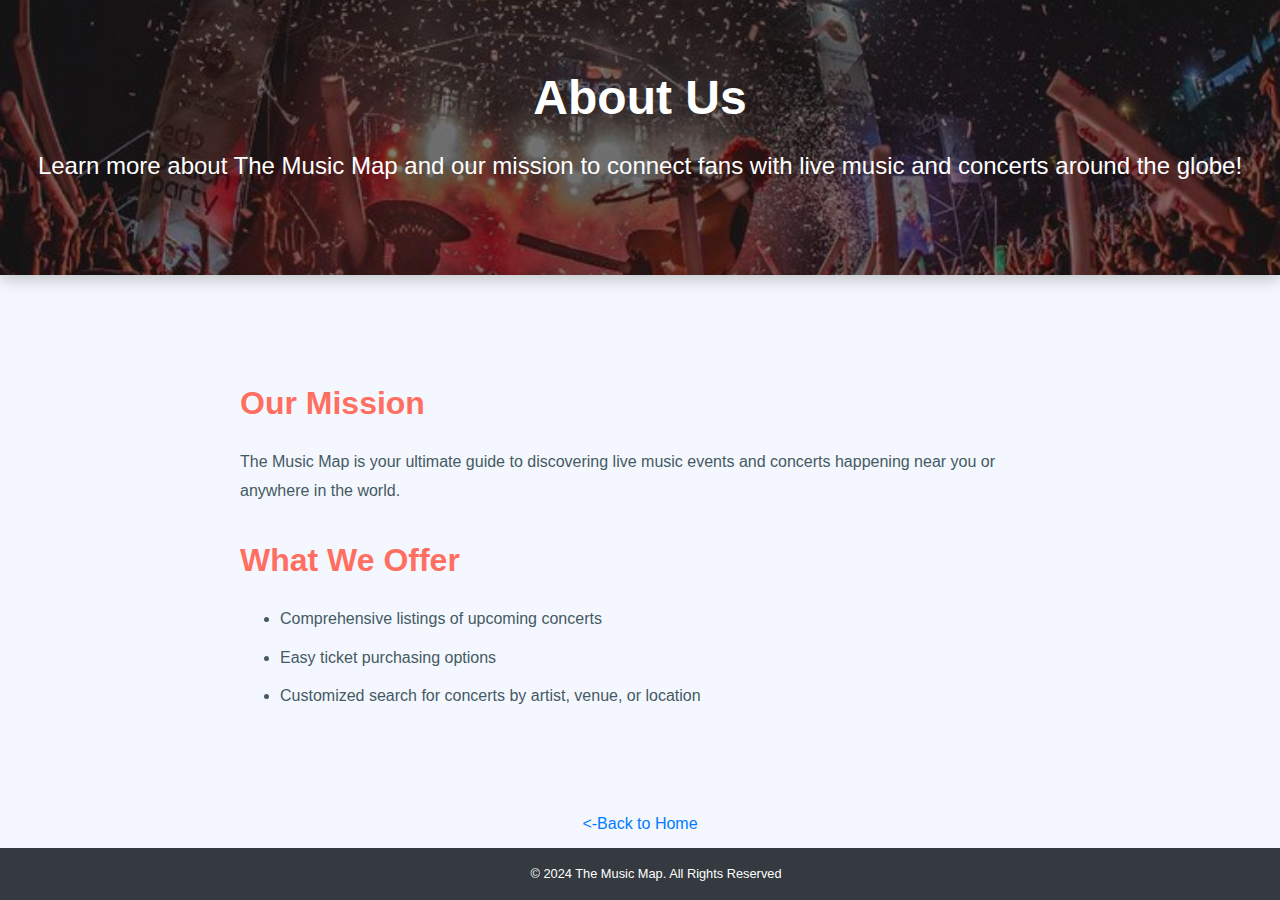
<file: about.html>
<!DOCTYPE html>
<html lang="en">
<head>
    <meta charset="UTF-8">
    <meta name="viewport" content="width=device-width, initial-scale=1.0">
    <title>About Us - The Music Map</title>
    <link rel="stylesheet" href="styles.css">
</head>
<body>
    <div class="hero-section">
        <h1>About Us</h1>
        <p>Learn more about The Music Map and our mission to connect fans with live music and concerts around the globe!</p>
    </div>

    <div class="about-content">
        <section>
            <h2>Our Mission</h2>
            <p>The Music Map is your ultimate guide to discovering live music events and concerts happening near you or anywhere in the world.</p>
        </section>

        <section>
            <h2>What We Offer</h2>
            <ul>
                <li>Comprehensive listings of upcoming concerts</li>
                <li>Easy ticket purchasing options</li>
                <li>Customized search for concerts by artist, venue, or location</li>
            </ul>
        </section>
    </div>

    <div style="text-align: center; margin-top: 10px;">
        <a href="index.php" style="text-decoration: none; color: #007bff;"><-Back to Home</a>
    </div>

    <footer>
        <p>&copy; 2024 The Music Map. All Rights Reserved</p>
    </footer>
</body>
</file>
<file: styles.css>
/* Reset some default browser styles */
body {
    font-family: 'Poppins', sans-serif;
    margin: 0;
    padding: 0;
    background-color: #F4F7FD;
    line-height: 1.6;
    color: #333;
    display: flex;
    flex-direction: column;
    min-height: 100vh;
}

.hero-section {
    background: url('pictures/download\ \(3\).jpg') no-repeat center center/cover;
    color: white;
    text-align: center;
    padding: 60px 20px;
    position: relative;
    box-shadow: 0 5px 15px rgba(0, 0, 0, 0.2);
    margin-bottom: 1%;
}

.hero-section::before {
    content: "";
    position: absolute;
    top: 0;
    left: 0;
    width: 100%;
    height: 100%;
    background: rgba(0, 0, 0, 0.5); 
    z-index: 1;
}

.hero-section * {
    z-index: 2;
    position: relative;
}

.hero-section h1 {
    font-size: 3rem;
    margin: 0;
    font-family: 'Montserrat', sans-serif;
    font-weight: bold;
}

.hero-section p {
    margin: 10px 0 30px;
    font-size: 1.5rem;
}

.hero-section img.artist-image {
    max-width: 300px;
    height: 200px;
    object-fit: cover;
    border-radius: 10%;
    margin-left: 20px;
    box-shadow: 0 4px 10px rgba(0, 0, 0, 0.2);
    border: 4px solid #ffc107;
    margin-top: 20px;
}


.hero-overlay {
    position: absolute;
    top: 0;
    left: 0;
    width: 100%;
    height: 100%;
    background: rgba(0, 0, 0, 0.4);
    display: flex;
    flex-direction: column;
    justify-content: center;
    align-items: center;
    z-index: 1;
}

.hero-title {
    font-size: 3rem;
    font-weight: bold;
    z-index: 2;
}

.hero-genre, .hero-bio {
    font-size: 1.5rem;
    margin: 10px 0;
    z-index: 2;
}

.cta-button {
    background-color: #FF6F61;
    color: white;
    padding: 12px 24px;
    text-decoration: none;
    border-radius: 50px;
    font-weight: bold;
    font-size: 1rem;
    box-shadow: 0 4px 8px rgba(0, 0, 0, 0.2);
    transition: background-color 0.3s ease;
    display: inline-block;
    margin: 10px 5px;
}

.cta-button :hover {
    background-color: #FF8C42;
    transform: scale(1.05);
}

.search-form {
    margin-top: 30px;
}

.search-form input {
    padding: 12px;
    font-size: 1.1rem;
    width: 70%;
    max-width: 600px;
    border: 1px solid #ced4da;
    border-radius: 10px;
}

.search-form button {
    padding: 12px 24px;
    font-size: 1rem;
    color: white;
    background-color: #FF6F61;
    border: none;
    border-radius: 10px;
    cursor: pointer;
}

.search-form button:hover {
    background-color: #FF8C42;
}

.genre-form, .search-form {
    margin-top: 20px;
}

.genre-form label {
    font-weight: bold;
    margin-right: 10px;
}

.concerts-section {
    width: 650px;
    background-color: #F8F1FF;
    padding: 1rem;
    border-top: 2px solid #dee2e6;
    margin-top: 5px;
    border-radius: 8px;
    box-shadow: 0 6px 12px rgba(0, 0, 0, 0.1);
    z-index: 10;
    position: relative;
    flex-direction: column;
    margin: 20px auto;
    margin-left: 50px;
}

.concerts-container {
    display: grid;
    grid-template-columns: repeat(auto-fit, minmax(300px, 1fr));
    gap: 20px;
    justify-items: center;
    margin-top: 40px;
}

.concert-card {
    background: white;
    border: 1px solid #ddd;
    padding: 10px 15px;
    border-radius: 10px;
    box-shadow: 0 6px 12px rgba(0, 0, 0, 0.1);
    transition: transform 0.3s ease, box-shadow 0.3s ease;
    text-align: center;
    width: 100%;
    max-width: 500px;
    height: auto;
    max-height: 150px;
    justify-content: space-between;
    display: flex;
    flex-direction:row;
}

.concert-card:hover {
    transform: translateY(-10px);
    box-shadow: 0 8px 16px rgba(0, 0, 0, 0.15);
}

.concert-card h3 {
    font-size: 1.2rem;
    color: #FF6F61;
    margin-bottom: 10px;  
}

.concert-card p {
    font-size: 1rem;
    color: #555;
    margin-bottom: 4px;
    overflow: hidden;
    line-height: 1.4;
    word-wrap: break-word;
}

.concert-card a {
    padding: 8px 12px;
    background-color: #FF6F61 ;
    color: white;
    text-decoration: none;
    border-radius: 5px;
    font-size: 0.85rem;
    margin-top: 10px;
    white-space: nowrap;
}

.concert-card a:hover {
    background-color: #FF8C42;
}

.about-content {
    padding: 60px 20px;
    max-width: 800px;
    margin: 0 auto;
    line-height: 1.8;
    color: #455A64  
}

.about-content h2 {
    font-size: 2rem;
    margin-bottom: 15px;
    color:#FF6F61  
}

.about-content ul {
    list-style: disc;
    margin: 15px 0 30px;
    padding-left: 40px;
}

.about-content ul li {
    margin-bottom: 10px;
}

.artist-header {
    background: rgba(0, 0, 0, 0.6);
    color: white;
    text-align: center;
    padding: 40px 20px;
    border-radius: 10px;
    margin-bottom: 20px;
    box-shadow: 0 10px 20px rgba(0, 0, 0, 0.3);
}

.artist-header h1 {
    font-size: 3rem;
    margin-bottom: 10px;
    font-family: 'Montserrat', sans-serif;
    font-weight: bold;
    color: #FFC107;
}
.artist-header p {
    font-size: 1.5rem;
    margin: 15px 0 0;
}

.artist-profile img {
    max-width: 250px;
    height: auto;
    border-radius: 8px;
    margin-bottom: 20px;
    margin-left: 20%;
}

.artist-page {
    max-width: 1200px;
    margin: 2rem auto;
    padding: 1rem;
}

.artist-profile .bio {
    margin-top: 20px;
    font-size: 1.2rem;
    color: #555;
    text-align: center;
}

.artist-profile {
    display: flex;
    gap: 2rem;
    flex: 1;
    margin-bottom: 2rem;
    background-color: white;
    padding: 1rem;
    border-radius: 8px;
    box-shadow: 0 4px 8px rgba(0, 0, 0, 0.1);
}

.artist-profile .details {
    text-align: center;
    flex: 1;
}

.artist-profile .details h2 {
    margin: 0;
    font-size: 2rem;
    color: #FF6F61;
}

.artist-profile .details p {
    margin: 15px 0;
    font-size: 1.1rem;
    color: #6c757d;
}

.artist-profile .details a {
    display: inline-block;
    padding: 12px 18px;
    background-color: #FFC107;
    color: #343a40;
    text-decoration: none;
    border-radius: 5px;
    font-size: 0.9rem;
    margin-top: 15px;
    transition: background-color 0.3s ease, transform 0.2s ease;
}

.artist-profile .details a:hover {
    background-color: #FFA07A;
    transform: scale(1.05);
}

.featured-artists {
    top: -50px;
    position: relative;
    margin-top: 40px;
    margin-bottom: 40px;
    text-align: center;
}

.carousel-slide {
    position: relative;
    overflow: hidden;
    width: 100%;
}

.artist-card {
    display: none;
    text-align: center;
    transition: transform 0.5s ease-in-out;
    width: 100%;
    max-width: 100%;
}

.artist-card.active-slide {
    display: block;
}

.artist-image {
    max-height: 300px;
    object-fit: cover;
    max-width: 80%;
    margin: 0 auto;
    display: block;
    border-radius: 10px;
}

.artist-info {
    background: rgba(0, 0 , 0, 0.6);
    color: #fff;
    padding: 10px;
    border-radius: 5px;
    margin-top: -80px;
}

.artist-name {
    font-size: 1.5rem;
    font-weight: bold;
}

.artist-genre {
    font-size: 1rem;
    margin-top: 5px;
}

#artistCarousel {
    position: relative;
    top: -50px;
    left: 60%;
    width: 40%;
    margin-bottom: 30px;
    z-index: 10px;
}

#artistCarousel .carousel-item {
    width: 100%;
    max-width: 100%;
}


footer {
    background:#343a40;
    color: white;
    text-align: center;
    padding: 1rem;
    font-size: 0.8rem;
    position: relative;
    width:100%;
    margin-top: auto;
    bottom: 0;
}

footer p {
    margin: 0;
}
</file>
